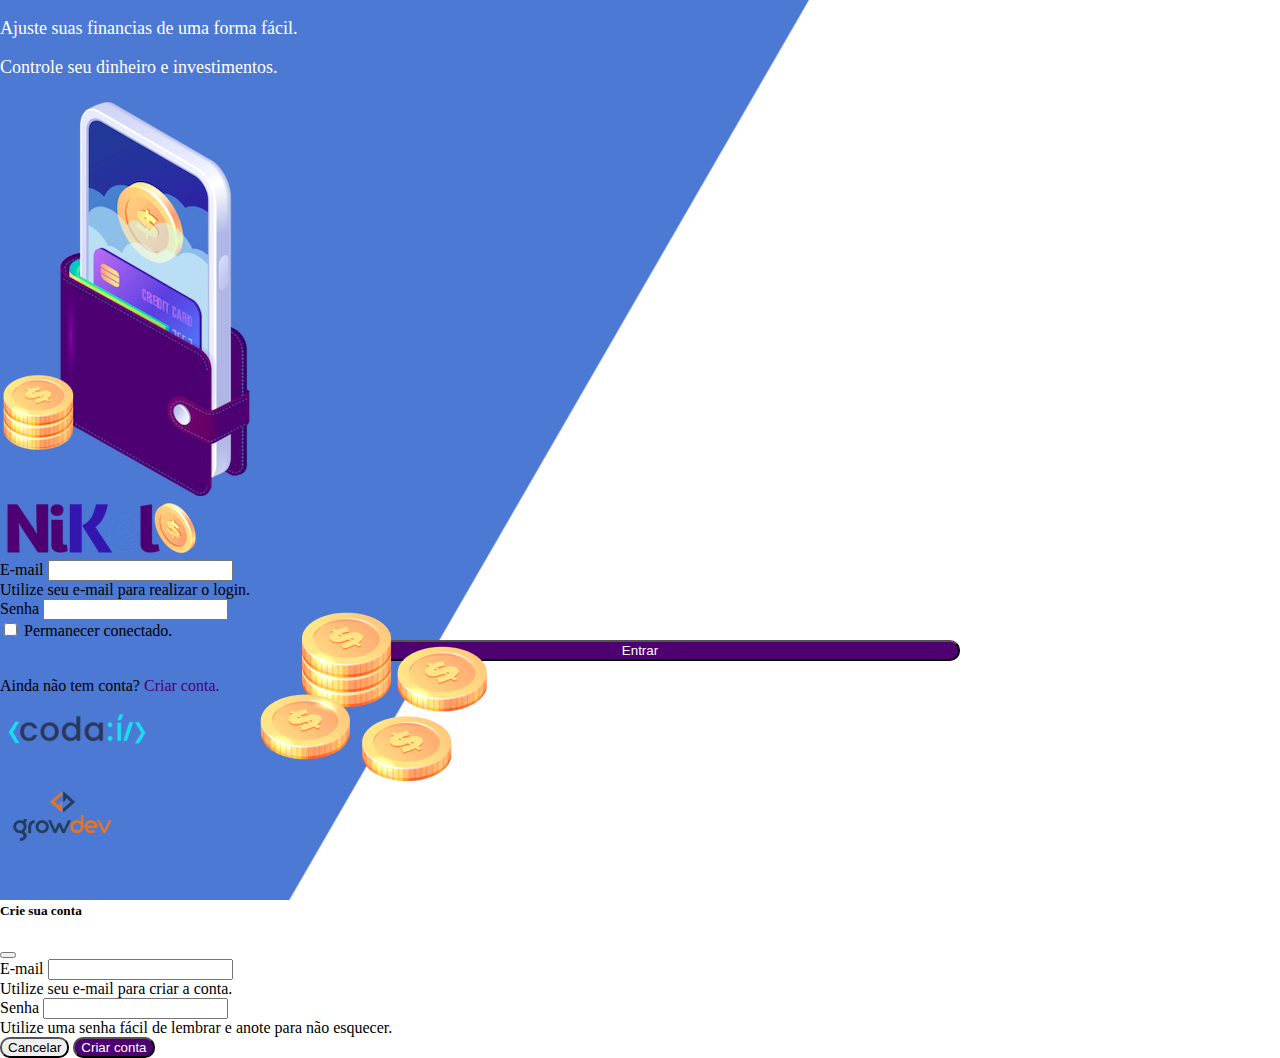
<file: public/index.html>
<!DOCTYPE html>
<html lang="pt">
<head>
    <meta charset="UTF-8">
    <meta http-equiv="X-UA-Compatible" content="IE=edge">
    <meta name="viewport" content="width=device-width, initial-scale=1.0">
    <title>Nikel - Codaí</title>
    <link href="https://cdn.jsdelivr.net/npm/bootstrap@5.1.3/dist/css/bootstrap.min.css" rel="stylesheet" integrity="sha384-1BmE4kWBq78iYhFldvKuhfTAU6auU8tT94WrHftjDbrCEXSU1oBoqyl2QvZ6jIW3" crossorigin="anonymous">
    <link rel="stylesheet" href="./css/styles.css">
</head>
<body id="login">
    <main >
        <div class="container">
            <div class="row vh-100">
              <div class="col-12 col-md-6 d-flex my-5 justify-content-center flex-column">
                <div class="text-login">
                  <p>Ajuste suas financias de uma forma fácil.</p>
                  <p>Controle seu dinheiro e investimentos.</p>
                </div>
                <div class="text-center">
                  <img src="./assets/images/pocket.png" class="img-fluid" alt="pocket image" />
                  <img src="./assets/images/coins.png" class="img-fluid d-none d-md-inline coins" alt="coins image" />
                </div>
              </div>
                <div class="col-12 col-md-6 d-flex my-5 justify-content-center flex-column">
                  <div class="container">
                    <div class="row">
                      <div class="col">
                        <div class="text-center mb-3">
                          <img src="./assets/images/nikel-logo.png" class="img-fluid" alt="nikel logo image" />
                        </div>
                      </div>
                    </div>
                    <div class="row">
                      <div class="col">
                        <form id="login-form">
                          <div class="mb-3">
                            <label for="email-input" class="form-label">E-mail</label>
                            <input type="email" class="form-control" id="email-input" aria-describedby="emailHelp">
                            <div id="emailHelp" class="form-text">Utilize seu e-mail para realizar o login.</div>
                          </div>
                          <div class="mb-3">
                            <label for="password-input" class="form-label">Senha</label>
                            <input type="password" class="form-control" id="password-input">
                          </div>
                          <div class="mb-3 form-check">
                            <input type="checkbox" class="form-check-input" id="session-check">
                            <label class="form-check-label" for="session-check">Permanecer conectado.</label>
                          </div>
                          <button type="submit" class="btn button-login">Entrar</button>
                        </form>
                      </div>
                    </div>
                    <div class="row">
                      <div class="col">
                        <p class="text-center mt-2 form-text">
                          Ainda não tem conta? <span class="link-default" data-bs-toggle="modal" data-bs-target="#register-modal"> Criar conta.</span>
                        </p>
                      </div>
                    </div>
                    <div class="row">
                      <div class="col">
                        <div class="text-center mt-5">
                          <img src="./assets/images/codai-logo.png" class="img-fluid" alt="codai logo image" />
                        </div>
                      </div>
                    </div>
                    <div class="row">
                      <div class="col">
                        <div class="text-center">
                          <img src="./assets/images/growdev-logo.png" class="img-fluid" alt="growdev logo image" />
                        </div>
                      </div>
                    </div>
                  </div>
                </div>  
          </div>
        </div>
        <!-- Modal -->
        <div class="modal fade" id="register-modal" data-bs-backdrop="static" data-bs-keyboard="false" tabindex="-1" aria-labelledby="staticBackdropLabel" aria-hidden="true">
          <div class="modal-dialog">
            <div class="modal-content">
              <div class="modal-header">
                <h5 class="modal-title" id="staticBackdropLabel">Crie sua conta</h5>
                <button type="button" class="btn-close" data-bs-dismiss="modal" aria-label="Close"></button>
              </div>
              <form id="create-form">
                <div class="modal-body">
                  <div class="mb-3">
                    <label for="email-create-input" class="form-label">E-mail</label>
                    <input type="email" class="form-control" id="email-create-input" aria-describedby="emailHelp">
                    <div id="emailHelp" class="form-text">Utilize seu e-mail para criar a conta.</div>
                  </div>
                  <div class="mb-3">
                    <label for="password-create-input" class="form-label">Senha</label>
                    <input type="password" class="form-control" id="password-create-input">
                    <div id="emailHelp" class="form-text">Utilize uma senha fácil de lembrar e anote para não esquecer.</div>
                  </div>
                </div>
                <div class="modal-footer">
                  <button type="button" class="btn btn-secondary button-cancel" data-bs-dismiss="modal">Cancelar</button>
                  <button type="submit" class="btn button-default">Criar conta</button>
                </div>
              </form>
            </div>
          </div>
        </div>
    </main>

    <script src="https://cdn.jsdelivr.net/npm/bootstrap@5.1.3/dist/js/bootstrap.bundle.min.js" integrity="sha384-ka7Sk0Gln4gmtz2MlQnikT1wXgYsOg+OMhuP+IlRH9sENBO0LRn5q+8nbTov4+1p" crossorigin="anonymous"></script>
    <script src="./js/index.js"></script>
</body>
</html>
</file>
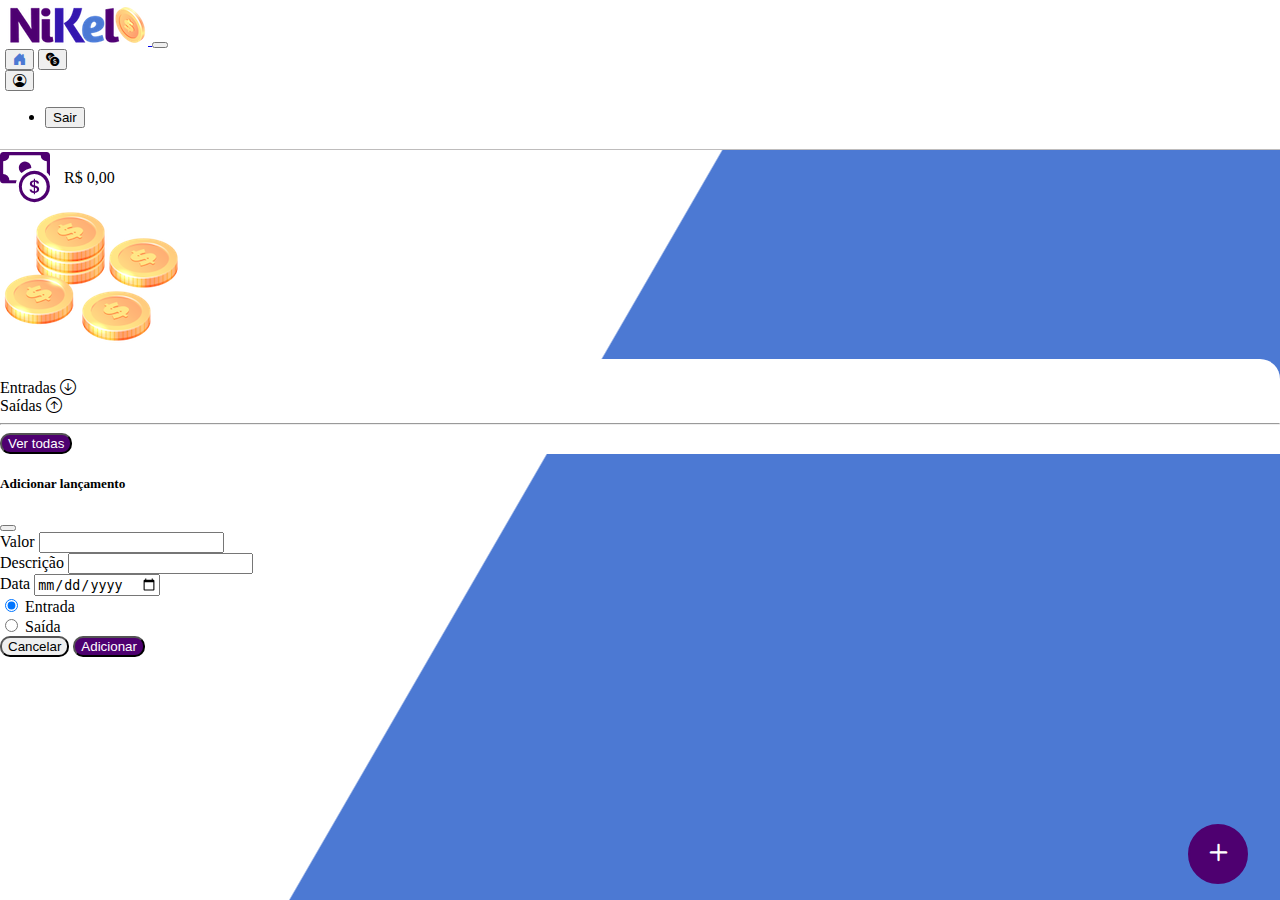
<file: public/home.html>
<!DOCTYPE html>
<html lang="pt">
<head>
    <meta charset="UTF-8">
    <meta http-equiv="X-UA-Compatible" content="IE=edge">
    <meta name="viewport" content="width=device-width, initial-scale=1.0">
    <title>Nikel - Codaí</title>
    <link href="https://cdn.jsdelivr.net/npm/bootstrap@5.1.3/dist/css/bootstrap.min.css" rel="stylesheet" integrity="sha384-1BmE4kWBq78iYhFldvKuhfTAU6auU8tT94WrHftjDbrCEXSU1oBoqyl2QvZ6jIW3" crossorigin="anonymous">
    <link rel="stylesheet" href="https://cdn.jsdelivr.net/npm/bootstrap-icons@1.7.0/font/bootstrap-icons.css">
    <link rel="stylesheet" href="./css/styles.css">
</head>
<body id="app">
  <header>
    <nav class="navbar navbar-expand navbar-light bg-white">
      <div class="container-fluid">
        <a class="navbar-brand" href="#">
          <img src="./assets/images/nikel-small-logo.png" class="img-fluid" alt="nikel logo image" />
        </a>
        <button class="navbar-toggler" type="button" data-bs-toggle="collapse" data-bs-target="#navbarSupportedContent" aria-controls="navbarSupportedContent" aria-expanded="false" aria-label="Toggle navigation">
          <span class="navbar-toggler-icon"></span>
        </button>
        <div class="collapse navbar-collapse justify-content-end" id="navbarSupportedContent">
          <div class="d-flex menu">
            <a href="home.html"><button class="btn" type="button"><i class="bi bi-house-door-fill fs-4 color-secondary"></i></button></a>
            <a href="transactions.html"><button class="btn" type="button"><i class="bi bi-currency-exchange fs-4"></i></button></a>
           
            <div class="dropdown">
              <button class="btn" type="button" data-bs-toggle="dropdown" aria-expanded="false"><i class="bi bi-person-circle fs-4"></i></button>
              <ul class="dropdown-menu logout" aria-labelledby="dropdownMenuButton1">
                <li><button id="logout-button" class="dropdown-item">Sair</button></li>
              </ul>
            </div>
          </div>
        </div>
      </div>
    </nav>
  </header>
  <main>
    <div class="container-lg">
      <div class="row">
        <div class="col-8 d-flex mt-4 justify-content-start align-items-center">
          <div>
            <i class="bi bi-cash-coin color-primary icon-detail"></i>
            <span class="fs-2 bg-white" id="total">R$ 0,00</span>
          </div>
        </div>
        <div class="col-4 d-flex mt-4 justify-content-end">
          <div class="text-center">
            <img src="./assets/images/coins-small.png" class="img-fluid" alt="coins image" />
          </div>
        </div>
      </div>
      <div class="row">
        <div class="col-12 info shadow-lg">
          <div class="container">
            <div class="row">
              <div class="col-6"><span class="fs-4 align-middle">Entradas </span> <i class="bi bi-arrow-down-circle fs-2 align-middle"></i></div>
              <div class="col-6"><span class="fs-4 align-middle">Saídas </span> <i class="bi bi-arrow-up-circle fs-2 align-middle"></i></div>
              <div class="col-12 my-2"><hr/></div>
            </div>
            <div class="row">
              <div class="col-6">
                <div class="container p-0" id="cash-in-list">
                  
                </div>
              </div>
              <div class="col-6">
                <div class="container p-0" id="cash-out-list">
                  
                </div>
              </div>

              <div class="col-12 mb-4">
                <button type="button" class="btn button-default" id="transactions-button">Ver todas</button>
              </div>
            </div>
          </div>
        </div>
      </div>
      <button class="btn button-float" data-bs-toggle="modal" data-bs-target="#transaction-modal"><i class="bi bi-plus"></i></button>
    </div>
    <!-- Modal -->
    <div class="modal fade" id="transaction-modal" data-bs-backdrop="static" data-bs-keyboard="false" tabindex="-1" aria-labelledby="staticBackdropLabel" aria-hidden="true">
      <div class="modal-dialog">
        <div class="modal-content">
          <div class="modal-header">
            <h5 class="modal-title" id="staticBackdropLabel">Adicionar lançamento</h5>
            <button type="button" class="btn-close" data-bs-dismiss="modal" aria-label="Close"></button>
          </div>
          <form id="transaction-form">
            <div class="modal-body">
              <div class="mb-3">
                <label for="value-input" class="form-label">Valor</label>
                <input type="number" step="any" class="form-control" id="value-input">
              </div>
              <div class="mb-3">
                <label for="description-input" class="form-label">Descrição</label>
                <input type="text" class="form-control" id="description-input">
              </div>
              <div class="mb-3">
                <label for="date-input" class="form-label">Data</label>
                <input type="date" class="form-control" id="date-input">
              </div>
              <div class="mb-3">
                <div class="form-check form-check-inline">
                  <input class="form-check-input" type="radio" name="type-input" id="type-input1" value="1" checked>
                  <label class="form-check-label" for="type-input1">Entrada</label>
                </div>
                <div class="form-check form-check-inline">
                  <input class="form-check-input" type="radio" name="type-input" id="type-input2" value="2">
                  <label class="form-check-label" for="type-input2">Saída</label>
                </div>
              </div>
            </div>
            <div class="modal-footer">
              <button type="button" class="btn btn-secondary button-cancel" data-bs-dismiss="modal">Cancelar</button>
              <button type="submit" class="btn button-default">Adicionar</button>
            </div>
          </form>
        </div>
      </div>
    </div>
  </main>

  <script src="https://cdn.jsdelivr.net/npm/bootstrap@5.1.3/dist/js/bootstrap.bundle.min.js" integrity="sha384-ka7Sk0Gln4gmtz2MlQnikT1wXgYsOg+OMhuP+IlRH9sENBO0LRn5q+8nbTov4+1p" crossorigin="anonymous"></script>
  <script src="./js/home.js"></script>
</body>
</html>
</file>
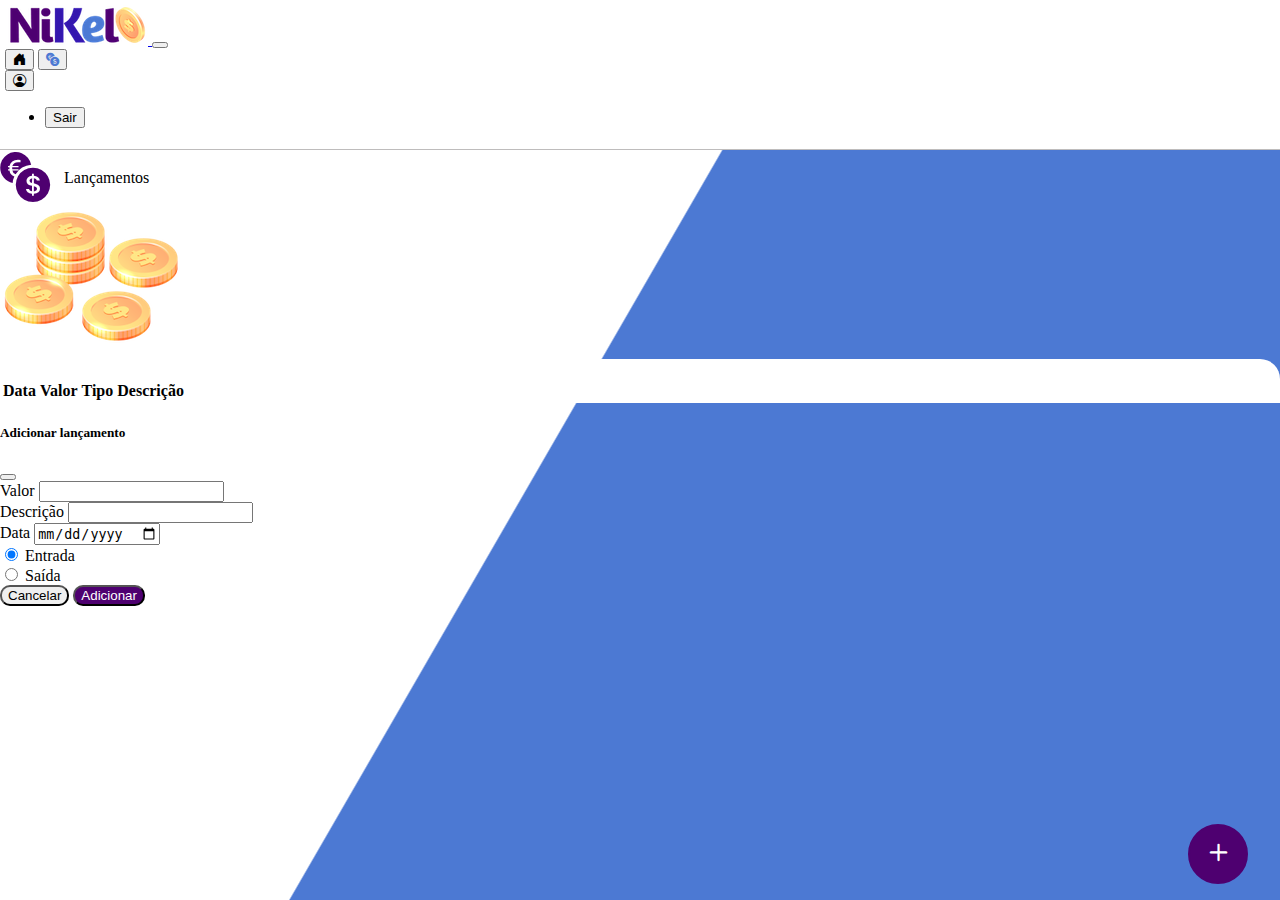
<file: public/transactions.html>
<!DOCTYPE html>
<html lang="pt">
<head>
    <meta charset="UTF-8">
    <meta http-equiv="X-UA-Compatible" content="IE=edge">
    <meta name="viewport" content="width=device-width, initial-scale=1.0">
    <title>Nikel - Histórico - Codaí</title>
    <link href="https://cdn.jsdelivr.net/npm/bootstrap@5.1.3/dist/css/bootstrap.min.css" rel="stylesheet" integrity="sha384-1BmE4kWBq78iYhFldvKuhfTAU6auU8tT94WrHftjDbrCEXSU1oBoqyl2QvZ6jIW3" crossorigin="anonymous">
    <link rel="stylesheet" href="https://cdn.jsdelivr.net/npm/bootstrap-icons@1.7.0/font/bootstrap-icons.css">
    <link rel="stylesheet" href="./css/styles.css">
</head>
<body id="app">
  <header>
    <nav class="navbar navbar-expand navbar-light bg-white">
      <div class="container-fluid">
        <a class="navbar-brand" href="#">
          <img src="./assets/images/nikel-small-logo.png" class="img-fluid" alt="nikel logo image" />
        </a>
        <button class="navbar-toggler" type="button" data-bs-toggle="collapse" data-bs-target="#navbarSupportedContent" aria-controls="navbarSupportedContent" aria-expanded="false" aria-label="Toggle navigation">
          <span class="navbar-toggler-icon"></span>
        </button>
        <div class="collapse navbar-collapse justify-content-end" id="navbarSupportedContent">
          <div class="d-flex menu">
            <a href="home.html"><button class="btn" type="button"><i class="bi bi-house-door-fill fs-4"></i></button></a>
            <a href="transactions.html"><button class="btn" type="button"><i class="bi bi-currency-exchange fs-4 color-secondary"></i></button></a>
           
            <div class="dropdown">
              <button class="btn" type="button" data-bs-toggle="dropdown" aria-expanded="false"><i class="bi bi-person-circle fs-4"></i></button>
              <ul class="dropdown-menu logout" aria-labelledby="dropdownMenuButton1">
                <li><button id="logout-button" class="dropdown-item">Sair</button></li>
              </ul>
            </div>
          </div>
        </div>
      </div>
    </nav>
  </header>
  <main>
    <div class="container-lg">
      <div class="row">
        <div class="col-8 d-flex mt-4 justify-content-start align-items-center">
          <div>
            <i class="bi bi-currency-exchange color-primary icon-detail"></i>
            <span class="fs-2 bg-white">Lançamentos</span>
          </div>
        </div>
        <div class="col-4 d-flex mt-4 justify-content-end">
          <div class="text-center">
            <img src="./assets/images/coins-small.png" class="img-fluid" alt="coins image" />
          </div>
        </div>
      </div>
      <div class="row">
        <div class="col-12 info shadow-lg">
          <div class="container">
            <div class="row">
              <div class="col">
                <table class="table">
                  <thead>
                    <tr>
                      <th scope="col">Data</th>
                      <th scope="col">Valor</th>
                      <th scope="col">Tipo</th>
                      <th scope="col">Descrição</th>
                    </tr>
                  </thead>
                  <tbody id="transactions-list">
                    
                  </tbody>
                </table>
              </div>
            </div>
          </div>
        </div>
      </div>
      <button class="btn button-float" data-bs-toggle="modal" data-bs-target="#transaction-modal"><i class="bi bi-plus"></i></button>
    </div>
     <!-- Modal -->
     <div class="modal fade" id="transaction-modal" data-bs-backdrop="static" data-bs-keyboard="false" tabindex="-1" aria-labelledby="staticBackdropLabel" aria-hidden="true">
      <div class="modal-dialog">
        <div class="modal-content">
          <div class="modal-header">
            <h5 class="modal-title" id="staticBackdropLabel">Adicionar lançamento</h5>
            <button type="button" class="btn-close" data-bs-dismiss="modal" aria-label="Close"></button>
          </div>
          <form id="transaction-form">
            <div class="modal-body">
              <div class="mb-3">
                <label for="value-input" class="form-label">Valor</label>
                <input type="number" step="any" class="form-control" id="value-input">
              </div>
              <div class="mb-3">
                <label for="description-input" class="form-label">Descrição</label>
                <input type="text" class="form-control" id="description-input">
              </div>
              <div class="mb-3">
                <label for="date-input" class="form-label">Data</label>
                <input type="date" class="form-control" id="date-input">
              </div>
              <div class="mb-3">
                <div class="form-check form-check-inline">
                  <input class="form-check-input" type="radio" name="type-input" id="type-input1" value="1" checked>
                  <label class="form-check-label" for="type-input1">Entrada</label>
                </div>
                <div class="form-check form-check-inline">
                  <input class="form-check-input" type="radio" name="type-input" id="type-input2" value="2">
                  <label class="form-check-label" for="type-input2">Saída</label>
                </div>
              </div>
            </div>
            <div class="modal-footer">
              <button type="button" class="btn btn-secondary button-cancel" data-bs-dismiss="modal">Cancelar</button>
              <button type="submit" class="btn button-default">Adicionar</button>
            </div>
          </form>
        </div>
      </div>
    </div>
  </main>

  <script src="https://cdn.jsdelivr.net/npm/bootstrap@5.1.3/dist/js/bootstrap.bundle.min.js" integrity="sha384-ka7Sk0Gln4gmtz2MlQnikT1wXgYsOg+OMhuP+IlRH9sENBO0LRn5q+8nbTov4+1p" crossorigin="anonymous"></script>
  <script src="./js/transactions.js"></script>
</body>
</html>
</file>
<file: public/css/styles.css>
body {
    padding: 0;
    margin: 0;
    height: 100%;
    width: 100%;
}

header {
    border-bottom: 1px solid #bebcbc;
    padding: 5px;
    background-color: #ffffff;
}

#login {
    background: linear-gradient(120deg, #4C79D3 44.9%, #ffffff 45%) no-repeat fixed;
    height: 100vh;
}

#app {
    background: linear-gradient(120deg, #ffffff 44.9%, #4C79D3 45%) no-repeat fixed;
    height: 100vh;
}
.icon-detail {
    font-size: 50px;
    margin-right:10px;
    vertical-align: middle;
}
.info {
    background-color: #ffffff;
    border-radius: 20px 20px 0px 0px;
    padding: 20px 0px 0px 0px;
}
.color-primary {
    color: #4E0070;
}

.color-secondary {
    color: #4C79D3;
}
i:hover {
    color: #4C79D3;
}

.menu {
    margin-right: 20px;
}

.logout {
    min-width: 5rem !important;
}

.text-login {
    color: #ffffff;
    font-size: 18px;
    font-weight: 500;
}

.button-login {
    border-radius: 10px;
    background-color: #4E0070;
    color: #ffffff;
    width: 50%;
    margin: 0 25%;
}

.button-default {
    border-radius: 10px;
    background-color: #4E0070;
    color: #ffffff;
}

.button-float {
    border-radius: 100%;
    height: 60px;
    width: 60px;
    font-size: 35px;
    position: fixed;
    padding: 0 !important;
    bottom: 1rem;
    right: 2rem;
    border: 2px solid #4E0070;
    background-color: #4E0070;
    color: #ffffff;
}
.button-float:hover {
    border: 2px solid #4C79D3;
    background-color: #ffffff;
}

.button-cancel {
    border-radius: 10px;
}

.button-login:hover, .button-default:hover {
    background-color: #4C79D3;
    color: #ffffff;
}

.link-default {
    color: #4E0070;
    cursor: pointer;
}

.link-default:hover {
    color: #4C79D3;
}

.coins {
    position: absolute;
    bottom: 100px;
}
</file>
